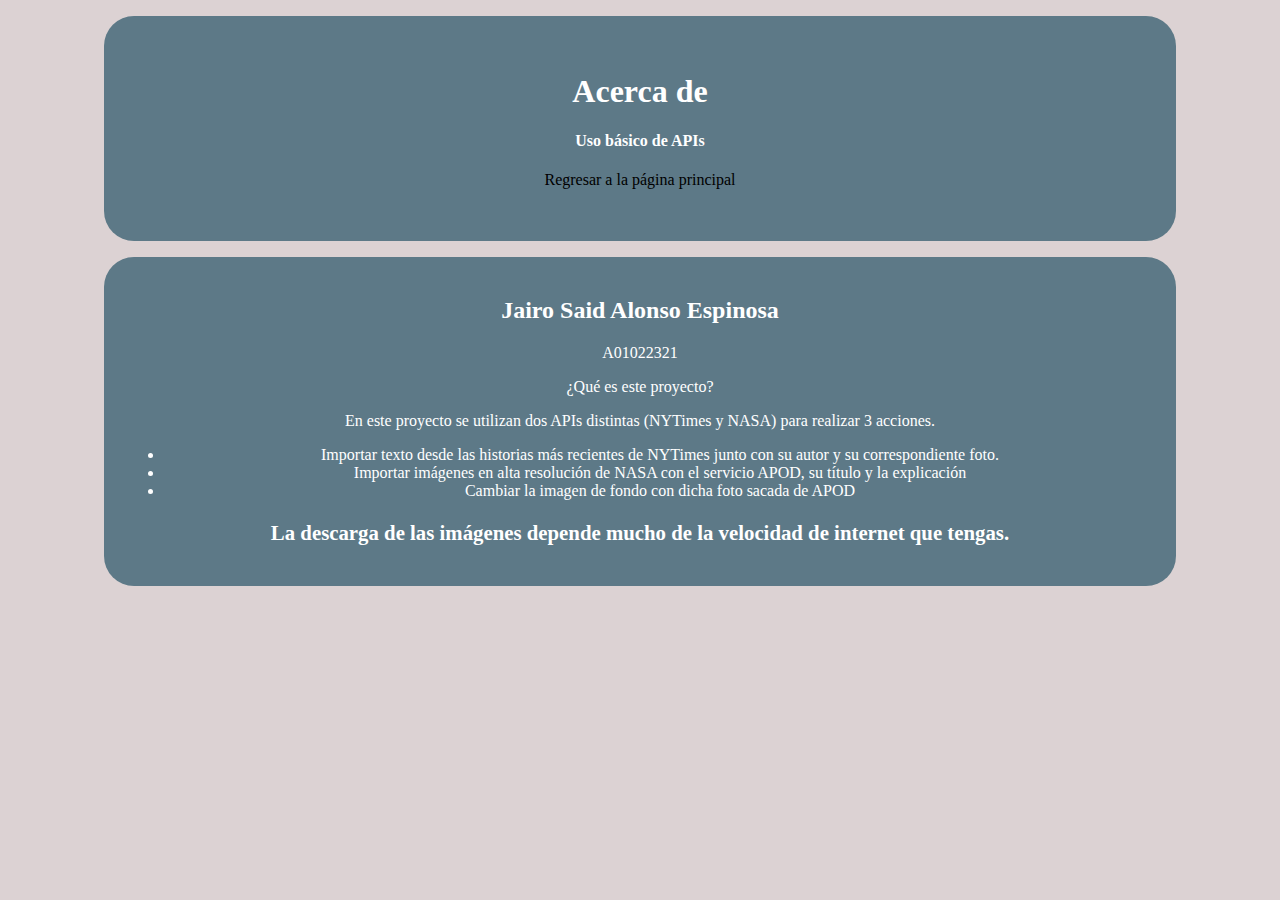
<file: about.html>
<!DOCTYPE html>
<html lang="en">
<head>
    <meta charset="UTF-8">
    <meta http-equiv="X-UA-Compatible" content="IE=edge">
    <meta name="viewport" content="width=device-width, initial-scale=1.0">
    <link rel="preconnect" href="https://fonts.googleapis.com"> 
    <link rel="preconnect" href="https://fonts.gstatic.com" crossorigin> 
    <link href="https://fonts.googleapis.com/css2?family=Josefin+Sans:ital,wght@0,600;1,100;1,400&display=swap" rel="stylesheet">
    <link href="https://cdn.jsdelivr.net/npm/bootstrap@5.2.1/dist/css/bootstrap.min.css" rel="stylesheet" integrity="sha384-iYQeCzEYFbKjA/T2uDLTpkwGzCiq6soy8tYaI1GyVh/UjpbCx/TYkiZhlZB6+fzT" crossorigin="anonymous">
    <link rel="stylesheet" href="styles.css">
    <title>Acerca de</title>
</head>
<body>
    <div class="card_externalinks">
        <div class="title">
            <h1>Acerca de</h1>
            <h4>Uso básico de APIs</h4>
            <p>
                <a href="index.html" class="external_links underlblue">Regresar a la página principal</a>
            </p>
        </div>
    </div>
    <div class="card_externalinks">
        <div>
            <h2>Jairo Said Alonso Espinosa</h2>
            <p>
                A01022321    
            </p>
        </div>
        <div>
            ¿Qué es este proyecto?
            <p>
                En este proyecto se utilizan dos APIs distintas (NYTimes y NASA) para realizar 3 acciones.
            </p>
            <ul>
                <li>
                    Importar texto desde las historias más recientes de NYTimes junto con su autor y su correspondiente foto.
                </li>
                <li>
                    Importar imágenes en alta resolución de NASA con el servicio APOD, su título y la explicación
                </li>
                <li>
                    Cambiar la imagen de fondo con dicha foto sacada de APOD
                </li>
            </ul>
        </div>

        <p style="font-weight: bold; font-size: 1.3em;">
            La descarga de las imágenes depende mucho de la velocidad de internet que tengas.
        </p>
    </div>
</body>
</html>
</file>
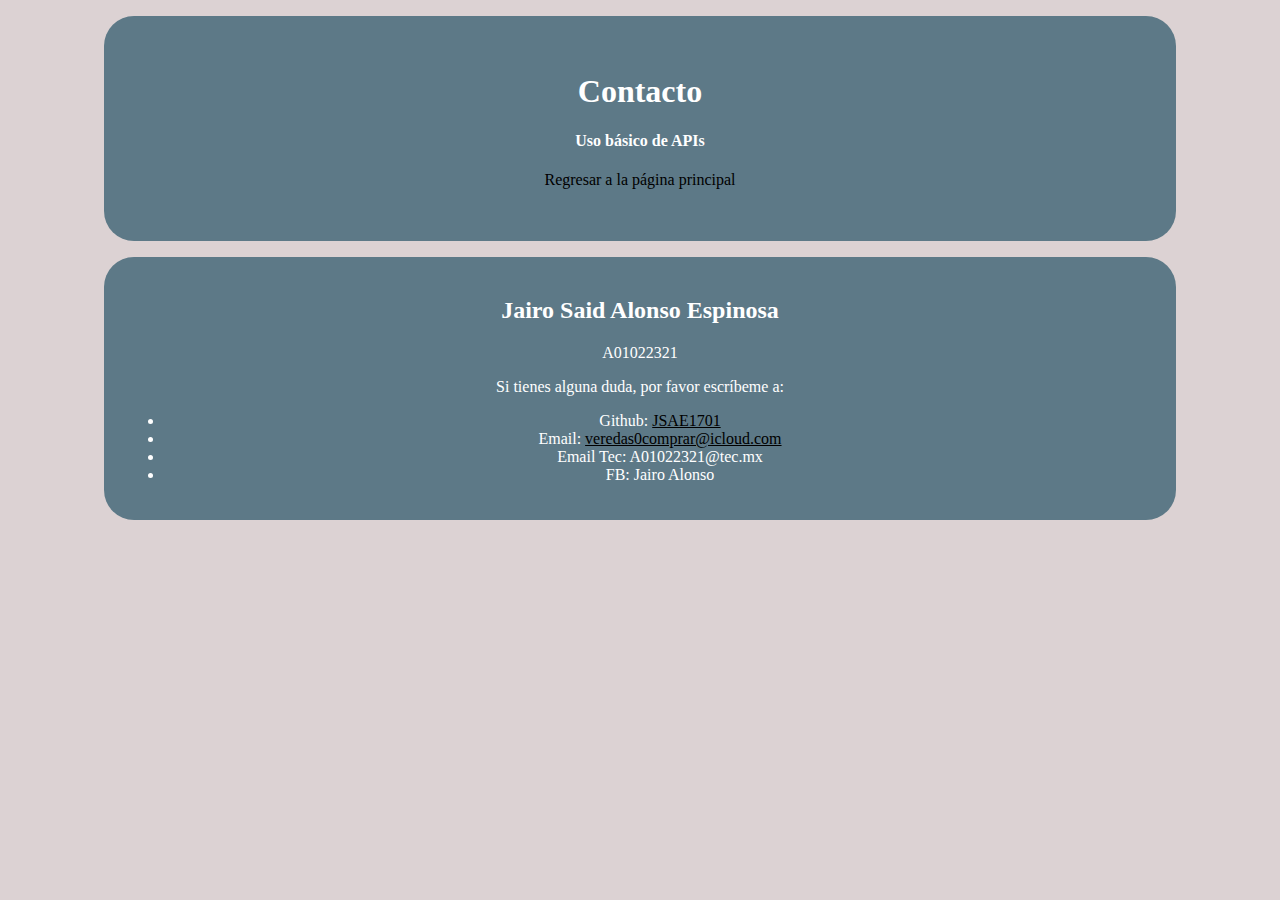
<file: contact.html>
<!DOCTYPE html>
<html lang="en">
<head>
    <meta charset="UTF-8">
    <meta http-equiv="X-UA-Compatible" content="IE=edge">
    <meta name="viewport" content="width=device-width, initial-scale=1.0">
    <link rel="preconnect" href="https://fonts.googleapis.com"> 
    <link rel="preconnect" href="https://fonts.gstatic.com" crossorigin> 
    <link href="https://fonts.googleapis.com/css2?family=Josefin+Sans:ital,wght@0,600;1,100;1,400&display=swap" rel="stylesheet">
    <link href="https://cdn.jsdelivr.net/npm/bootstrap@5.2.1/dist/css/bootstrap.min.css" rel="stylesheet" integrity="sha384-iYQeCzEYFbKjA/T2uDLTpkwGzCiq6soy8tYaI1GyVh/UjpbCx/TYkiZhlZB6+fzT" crossorigin="anonymous">
    <link rel="stylesheet" href="styles.css">
    <title>Contacto</title>
</head>
<body>
    <div class="card_externalinks">
        <div class="title">
            <h1>Contacto</h1>
            <h4>Uso básico de APIs</h4>
            <p>
                <a href="index.html" class="external_links underlblue">Regresar a la página principal</a>
            </p>
        </div>
    </div>

    <div class="card_externalinks">
        <div>
            <h2>Jairo Said Alonso Espinosa</h2>
            <p>
                A01022321    
            </p>
        </div>
        <div>
            Si tienes alguna duda, por favor escríbeme a:
            <ul>
                <li>
                    Github: <a href="https://github.com/JSAE1701" style="color: black;">JSAE1701</a>
                </li>
                <li>
                    Email: <a href="mailto: veredas0comprar@icloud.com" style="color: black;">veredas0comprar@icloud.com</a>
                </li>
                <li>
                    Email Tec: A01022321@tec.mx
                </li>
                <li>
                    FB: Jairo Alonso
                </li>
            </ul>
        </div>
    </div>
</body>
</html>
</file>
<file: styles.css>
body
{
    background-size: cover;
    background-repeat: no-repeat;
    background: #DCD2D3;
}

img
{
    height: 100%;
    width: 100%;
    max-width: 80vw;
    max-height: auto;
    border-radius: 30px;
}

.title
{
    top: 0;
    padding: 1em;
    color: #fff;
    text-align: center;
    align-items: center;
}

.card
{
    align-content: center;
    align-items: center;
    color: white;
    background-color: #4A84B8b2;
    padding: 20px;
    border-radius: 30px;
    margin-left: 6em;
    margin-right: 6em;
}

.card_title
{
    align-content: center;
    align-items: center;
    color: white;
    background-color: #4A84B8b2;
    padding: 20px;
    margin-top: 20px;
    margin-bottom: 30px;
    border-radius: 30px;
    margin-left: 6em;
    margin-right: 6em;
}

.card_apod
{
    align-content: center;
    align-items: center;
    color: white;
    background-color: #4A84B8b2;
    padding: 20px;
    border-radius: 30px;
    margin-top: 30px;
    margin-bottom: 30px;
    margin-left: 6em;
    margin-right: 6em;
}
.news_body
{
    text-align: center;
    justify-content: center;
    margin-top: 10px;
    padding: 1em;
    width: 100%;
    max-width: 85vw;
}

.news_author, .news_head
{
    margin-top: 10px;
    font-family: 'Josefin Sans', sans-serif;
    font-weight: 600;
    font-style: italic;
}

.apod
{
    text-align: center;
    width: 100%; 
    padding: 1em;
    color: #fff;
}

.apod_head
{
    font-family: 'Josefin Sans', sans-serif;
    font-weight: 600;
    margin-top: 10px;
}

.apod_text
{
    font-family: 'Josefin Sans', sans-serif;
    font-weight: 100;
}

.external_links
{
    text-align: center;
    justify-content: center;
    margin: 10px;
    padding: 1em;
    text-decoration-line: none; 
    color: black;
}

.external_links:hover
{
    color: #B190EC;
    transition: 0.2s;
}

.underlblue
{
    background-image: linear-gradient(
        transparent 0%,
        transparent 90%,
        #B190EC 90%,
        #B190EC 100%
    );
    background-repeat: no-repeat;
    background-size: 0% 100%;
    background-position-x: right;
    transition: background-size 500ms;
}

.underlblue:hover
{
    background-size: 100% 100%;
    background-position-x: left;
    transition: 500ms;
}


.card_externalinks
{
    align-content: center;
    align-items: center;
    text-align: center;
    color: white;
    background-color: #255366b2;
    padding: 20px;
    border-radius: 30px;
    margin-left: 6em;
    margin-right: 6em;
    margin-top: 1em;
}
</file>
